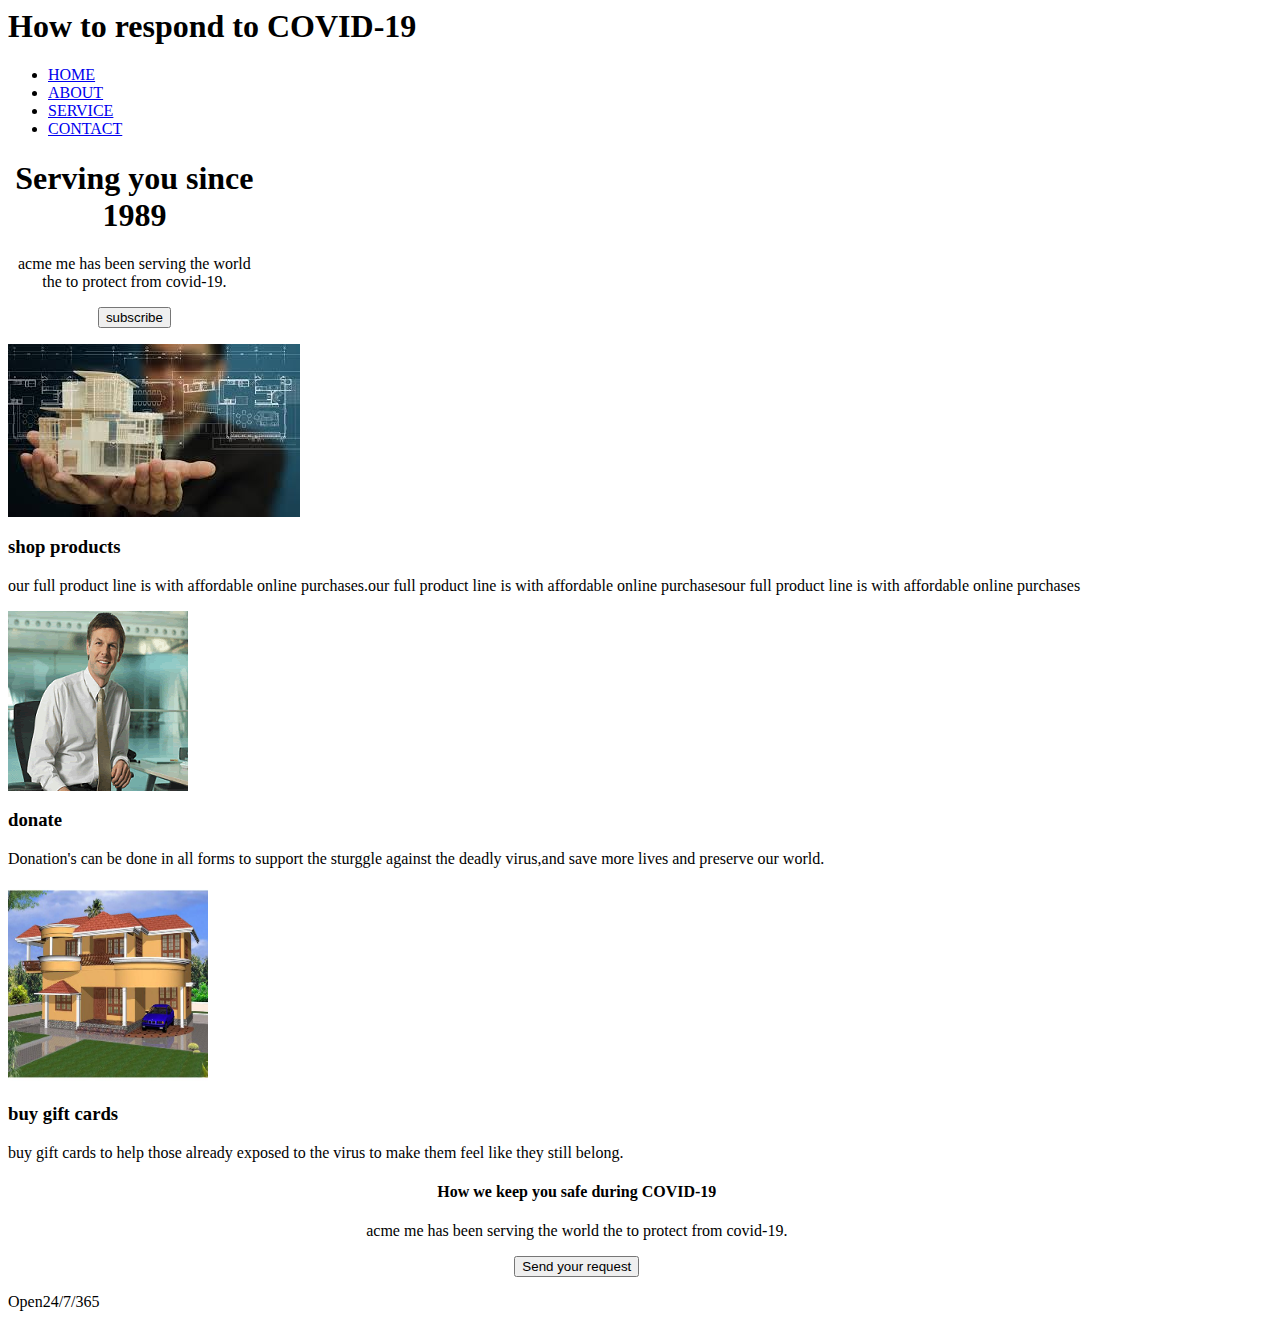
<file: ACME.com/index.html>
<html>
 <head>
 <title>ACME web design |welcome</title>
 <link rel="stylesheet" href="C:\Users\Boss\Desktop\ACME.com\style.css">
 </head>
 <body>
  <header>
   <div class="container">
      <div id="brandind">
       <h1><span class="highlight">How to respond to COVID-19</span></h1>
      </div>
      <nav>
       <ul>
       <li class="current"><a href="index.html">HOME</a></li>
       <li class="current"><a href="about.html">ABOUT</a></li>
       <li class="current"><a href="services.html">SERVICE</a></li>
       <li class="current"><a href="contact.html">CONTACT</a></li>
       </ul>
      </nav>
   </div>
  </header>



  <section id="showcase">
  <div style="width: 20%; text-align: center;">
    <div class="content">
      <h1>Serving you since 1989</h1>
      <p>acme me has been serving the world the to protect from covid-19.</p>    
      <form>
       <button type="submit" class="button">subscribe</button>
      </form>
    </div>  
  </div>   
  </section>
    
    <section id="boxes">
    <div class="container">
     <div class="box">
      <img src="./images/eni.jpg">
       <h3>shop products</h3>
        <p>our full product line is with affordable online purchases.our full product line is with affordable online purchasesour full product line is with affordable online purchases</p>
     </div>
          <div class="box">
          <img src="./images/ark.png">
       <h3>donate</h3>
        <p>Donation's can be done in all forms to support the sturggle against the deadly virus,and save more lives and preserve our world.</p>
     </div>
          <div class="box">
          <img src="./images/yomi.jpg" height="200" width="200">
       <h3>buy gift cards</h3>
        <p>buy gift cards to help those already exposed to the virus to make them feel like they still belong.</p>
     </div>
    </div>
    </section>
      <section id="showCASE">
    <div style="width: 90%; text-align: center;">
       <div class="content">
       <h4>How we keep you safe during COVID-19</h4>
       <p>acme me has been serving the world the to protect from covid-19.</p>
      <form>
       <button type="submit" class="button">Send your request</button>
      </form>
       </div> 
   </div>       
      </section>
    <footer>
    <p>Open24/7/365</p>
    </footer>
 </body>
</html>
</file>
